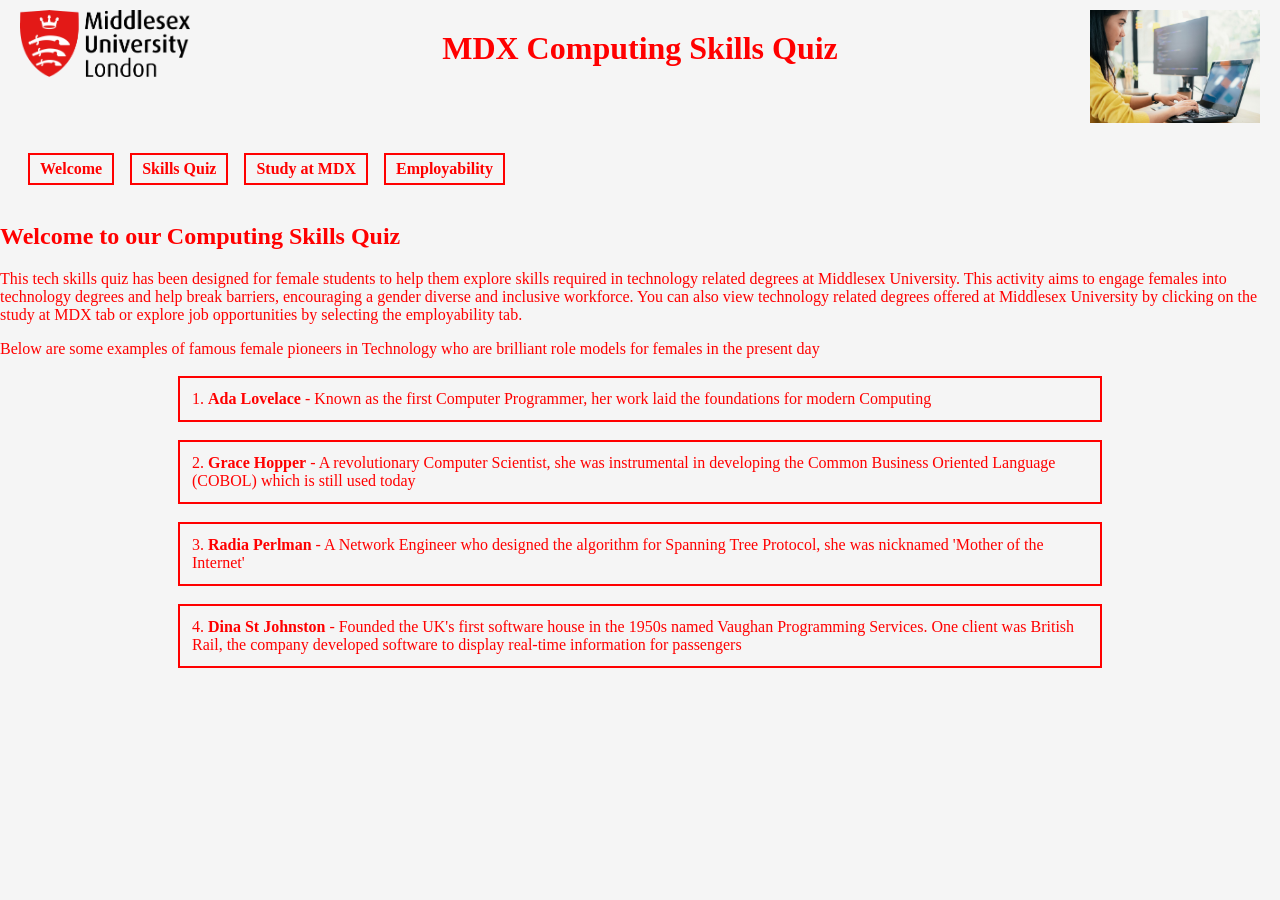
<file: index.html>
<!DOCTYPE html>
<html lang="en">

<head>
    <meta charset="UTF-8">
    <meta name="viewport" content="width=device-width, initial-scale=1.0">
    <title>MDX Computing Skills Quiz</title>

    <link rel="stylesheet" href="styles.css">
</head>

<body>
    <div class="header-box">
        <img src="MiddlesexLogo.png" class="MDXLogo">
        <img src="female_tech.jpg" class="Tech">
        <h1>MDX Computing Skills Quiz</h1>
    </div>

    <!--Navigation Menu-->
    <nav class="navmenu">
        <a href="index.html">Welcome</a>
        <a href="quiz.html"> Skills Quiz</a>
        <a href="study.html">Study at MDX</a>
        <a href="employment.html">Employability</a>

    </nav>

    <h2>Welcome to our Computing Skills Quiz</h2>
    <p> This tech skills quiz has been designed for female students to help them explore skills required in
        technology related degrees at Middlesex University. This activity aims to engage females into technology 
        degrees and help break barriers, encouraging a gender diverse and inclusive workforce. You can also view 
        technology related degrees offered at Middlesex University by clicking on the study at MDX tab or explore 
        job opportunities by selecting the employability tab.
    </p>

    <p> 
    </p>

    <p>Below are some examples of famous female pioneers in Technology who are brilliant role models for females in the present day</p>
    <ol>
        <li>
            <strong>Ada Lovelace</strong> - Known as the first Computer Programmer, her work laid the foundations for modern Computing
        </li>
         <li>
            <strong>Grace Hopper</strong> - A revolutionary Computer Scientist, she was instrumental in developing the Common Business Oriented Language (COBOL)
            which is still used today
            </li>
            <li>
            <strong>Radia Perlman</strong> - A Network Engineer who designed the algorithm for Spanning Tree Protocol, she was nicknamed 'Mother of the Internet'
            </li>
            <li>
            <strong>Dina St Johnston</strong> - Founded the UK's first software house in the 1950s named Vaughan Programming Services. One client was British Rail,
            the company developed software to display real-time information for passengers
            </li>       
    </ol>

</body>

</html>
</file>
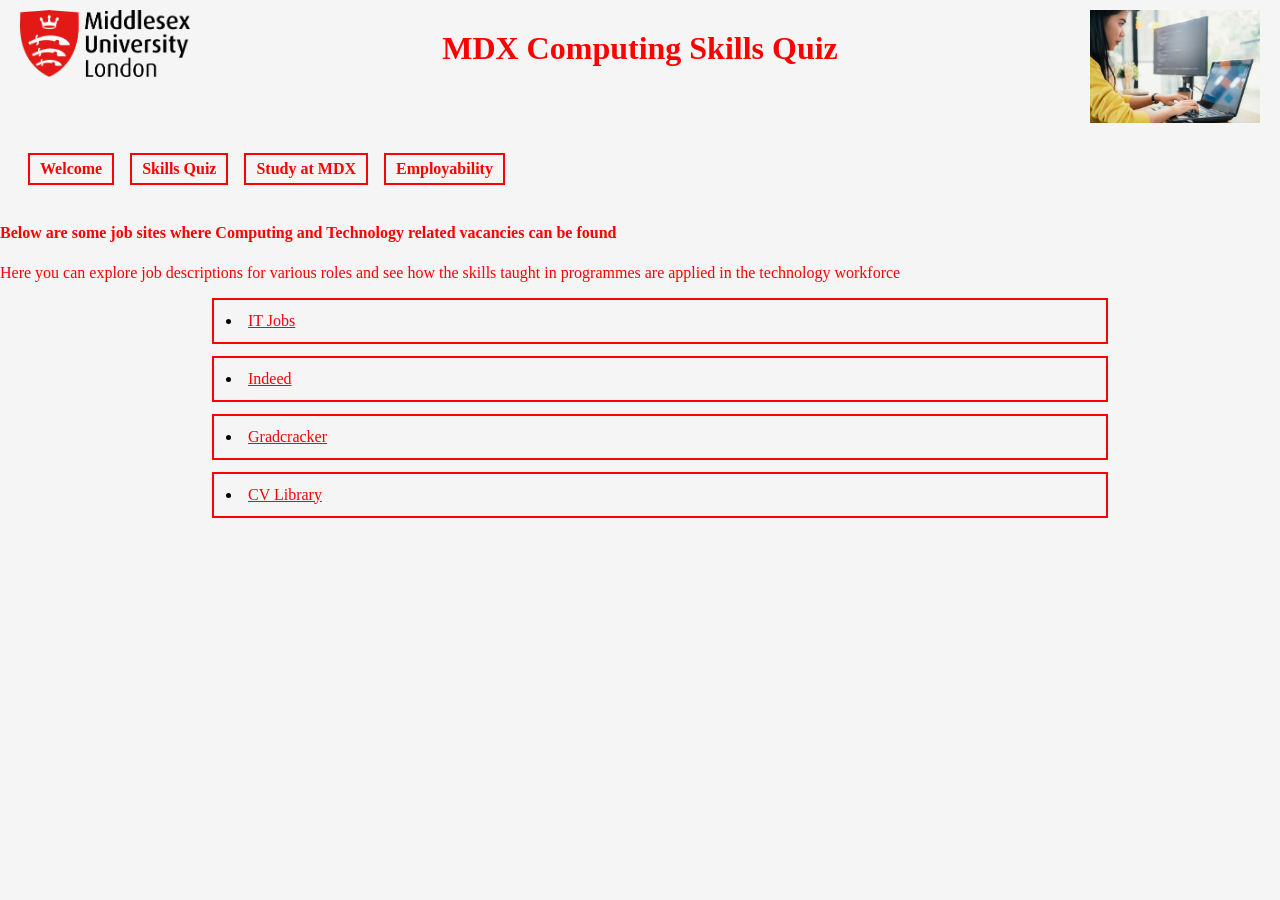
<file: employment.html>
<!DOCTYPE html>
<html lang="en">

<head>
    <meta charset="UTF-8">
    <meta name="viewport" content="width=device-width, initial-scale=1.0">
    <title>Employment</title>
      <link rel="stylesheet" href="styles.css">
</head>

<body>
    <div class="header-box">
    <img src="MiddlesexLogo.png" class="MDXLogo">
    <img src="female_tech.jpg" class="Tech">
    <h1>MDX Computing Skills Quiz</h1>
     </div>

    <!--Navigation Menu-->
    <nav class="navmenu">
        <a href="index.html">Welcome</a>
        <a href="quiz.html"> Skills Quiz</a>
        <a href="study.html">Study at MDX</a>
        <a href="employment.html">Employability</a>
    </nav>

    <section class="style-list">
         <h4>Below are some job sites where Computing and Technology related vacancies can be found</h4>
         <p>Here you can explore job descriptions for various roles and see how the skills taught in programmes are applied in the technology workforce</p>

         <ul>
            <li>
                <a href="https://www.it-jobs.co.uk/" target="_blank">IT Jobs</a>
            </li>
             <li>
                <a href="https://uk.indeed.com/q-entry-level-tech-jobs-l-london-jobs.html?from=relatedQueries&saIdx=9&rqf=1&parentQnorm=uk+tech&vjk=7122f0e852a9c1e9" target="_blank">Indeed</a>
            </li>
             <li>
                <a href="https://www.gradcracker.com/search/computing-technology/jobs" target="_blank">Gradcracker</a>
            </li>
             <li>
                <a href="https://www.cv-library.co.uk/it-jobs" target="_blank">CV Library</a>
            </li>
         </ul>
        
    </section>

   
    

</body>

</html>
</file>
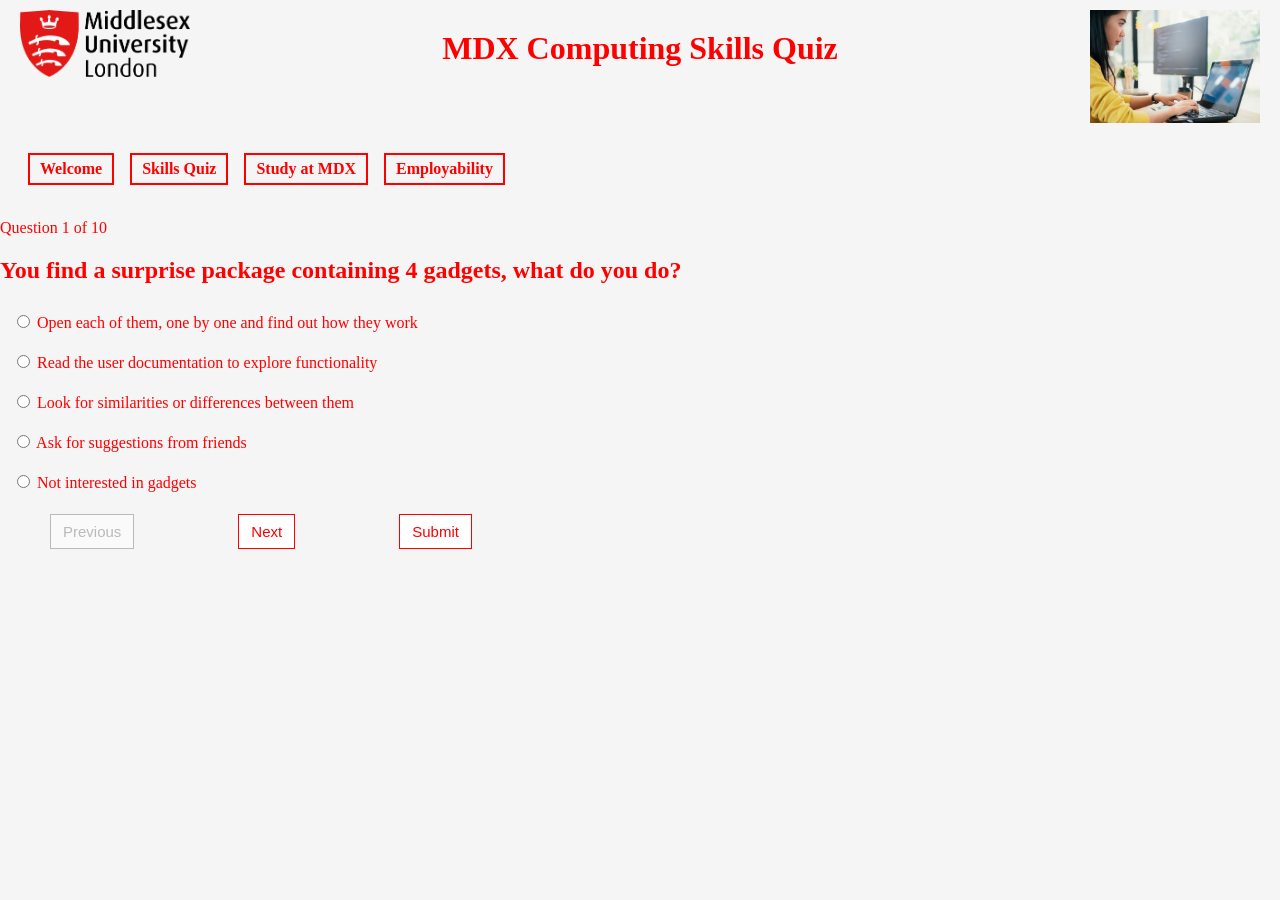
<file: quiz.html>
<!DOCTYPE html>
<html lang="en">

<head>
    <meta charset="UTF-8">
    <meta name="viewport" content="width=device-width, initial-scale=1.0">
    <title>Computing Quiz</title>
    <link rel="stylesheet" href="styles.css">
    <script defer src="quiz.js"></script>
    
</head>

<body>
    <div class="header-box">
        <img src="MiddlesexLogo.png" class="MDXLogo">
        <img src="female_tech.jpg" class="Tech">
        <h1>MDX Computing Skills Quiz</h1>
    </div>
       
    <!--Navigation Menu-->
    <nav class="navmenu">
        <a href="index.html">Welcome</a>
        <a href="quiz.html"> Skills Quiz</a>
        <a href="study.html">Study at MDX</a>
        <a href="employment.html">Employability</a>
    </nav>

    <div class="quiz-box">
        <img id="question-image" style="display:none; max-width:200px;">
        <div class="progress-container">
            <div id="progress-bar"></div>
        </div>

        <p id="quiz-progress"></p>
        <h2 id="question"></h2>
        <div id="options"></div>

        <button id="previousQ">Previous</button>
        <button id="nextQ">Next</button>
        <button id="submitQuiz">Submit</button>
      
        <div id="quiz-results"></div>
    </div>

</body>

</html>
</file>
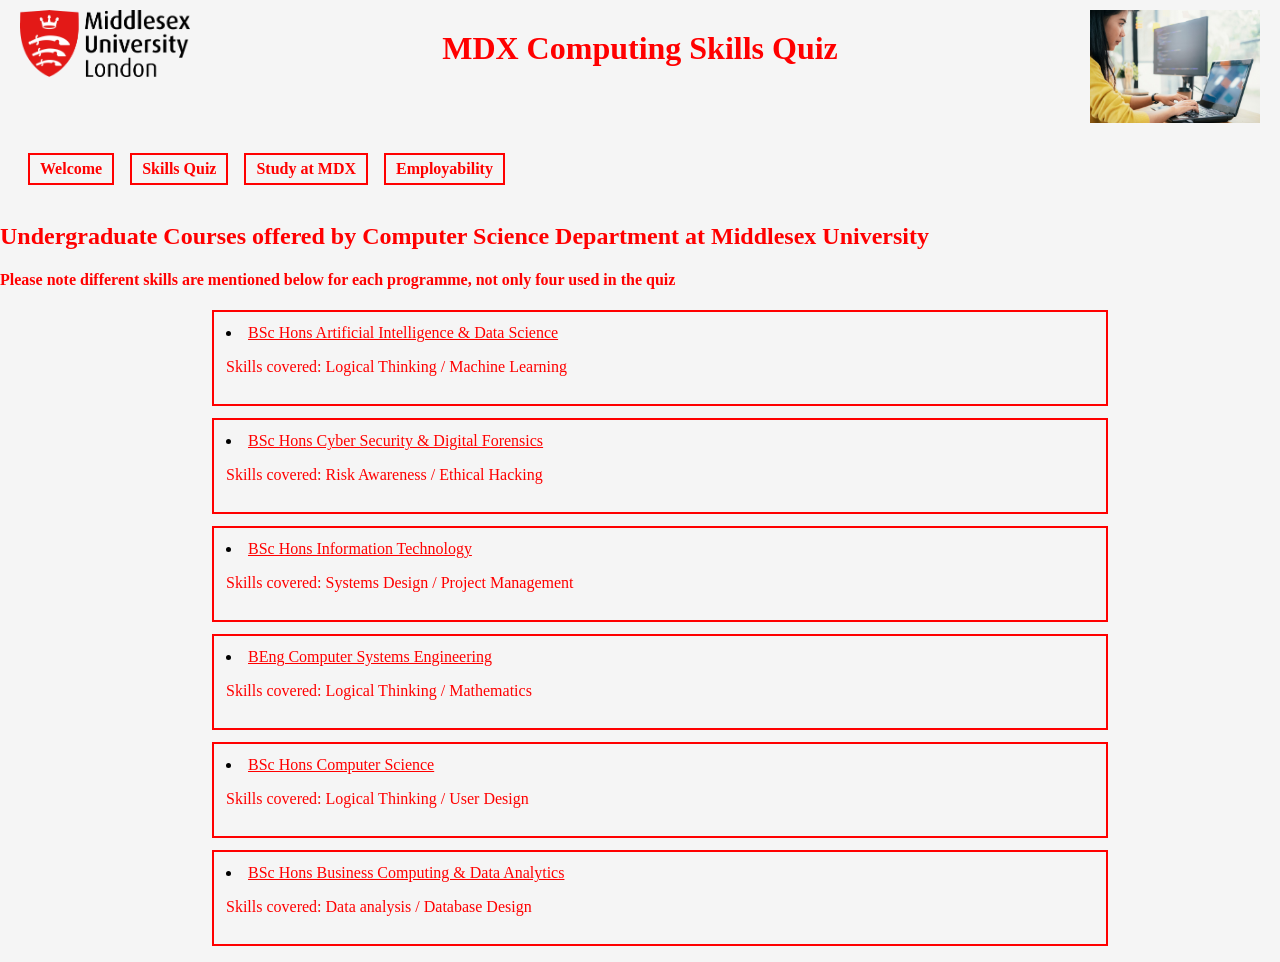
<file: study.html>
<!DOCTYPE html>
<html lang="en">
<head>
    <meta charset="UTF-8">
    <meta name="viewport" content="width=device-width, initial-scale=1.0">
    <title>Study</title>
      <link rel="stylesheet" href="styles.css">
</head>

<body>
    <div class="header-box">
    <img src="MiddlesexLogo.png" class="MDXLogo">
    <img src="female_tech.jpg" class="Tech">
     <h1>MDX Computing Skills Quiz</h1>
     </div>

    <!--Navigation Menu-->
    <nav class="navmenu">
    <a href="index.html">Welcome</a>
    <a href="quiz.html"> Skills Quiz</a>
    <a href="study.html">Study at MDX</a>
    <a href="employment.html">Employability</a>
    
    </nav>

    <section class="style-list">
        <h2>Undergraduate Courses offered by Computer Science Department at Middlesex University</h2>
        <h4>Please note different skills are mentioned below for each programme, not only four used in the quiz</h4>
        <ul>
            <li>
                <a href="https://www.mdx.ac.uk/courses/undergraduate/artificial-intelligence-and-data-science-bsc-honours/" target ="_blank">BSc Hons Artificial Intelligence & Data Science</a>
                <p>Skills covered: Logical Thinking / Machine Learning </p>
            </li>
              <li>
                <a href="https://www.mdx.ac.uk/courses/undergraduate/cyber-security-and-digital-forensics-bsc/" target ="_blank">BSc Hons Cyber Security & Digital Forensics</a>
                <p>Skills covered: Risk Awareness / Ethical Hacking </p>
            </li>
            <li>
                <a href="https://www.mdx.ac.uk/courses/undergraduate/information-technology-bsc-honours/" target ="_blank">BSc Hons Information Technology</a>
                <p>Skills covered: Systems Design / Project Management</p>
            </li>
             <li>
                <a href="https://www.mdx.ac.uk/courses/undergraduate/computer-systems-engineering-beng-/" target ="_blank">BEng Computer Systems Engineering</a>
                <p>Skills covered: Logical Thinking / Mathematics </p>
            </li>
             <li>
                <a href="https://www.mdx.ac.uk/courses/undergraduate/computer-science-bsc/" target ="_blank">BSc Hons Computer Science</a>
                <p>Skills covered: Logical Thinking / User Design</p>
            </li>
             <li>
                <a href="https://www.mdx.ac.uk/courses/undergraduate/business-computing--data-analytics-bsc/" target ="_blank">BSc Hons Business Computing & Data Analytics</a>
                <p>Skills covered: Data analysis / Database Design </p>
            </li>

        </ul>

    </section>
    
</body>
</html>
</file>
<file: styles.css>
.header-box{
    position: relative;
    text-align:center;
    margin-top: 0;
    min-height: 100px;
    padding-top:20px;
}

.MDXLogo {
    position: absolute;
    top:10px;
    left:20px;
    width: 170px;
    object-fit: contain;
}

.Tech {
    position:absolute;
    top:10px;
    right:20px;
    width:170px;
    object-fit: contain;
}

/* Body style*/
body{
    margin:0;
    font-family: 'Times New Roman', Times, serif;
    background-color: whitesmoke
}


/*Heading style*/
h1 {
text-align: center;
margin-top: 10px;
font-family: 'Times New Roman', Times, serif;
color: red;
}

/*Navigation menu*/
.navmenu{
    display: flex;
    margin: 15px 20px;
    padding: 10px 0; 
    
}

/*Navigation menu links*/
.navmenu a {
border: 2px solid red;
font-weight:bold;
color: red;
padding: 5px 10px;
margin: 8px;
text-decoration: none;
}

/*Quiz options*/
#options label{
    display:block;
    padding:8px;
    margin:4px;
    color: red;
}

h2 {
    font-family: 'Times New Roman', Times, serif;
    color: red;
}
h4 {
    font-family: 'Times New Roman', Times, serif;
    color:red;
}

p{
    color:red;
}

button {
    padding: 8px 12px;
    margin:10px 50px;
    border: 1px solid red;
    background-color: white;
    font-size: 15px;
    color: red;
    cursor: pointer;
}

#quiz-results {
    margin-top: 20px;
    color:red;
    white-space: pre-line;
}

.style-list ul{
    list-style-position: inside;
}

.style-list ul li {
    width: 70%;
    border: 2px solid red;
    padding: 12px;
    margin: 12px auto;  
}

.style-list a {
    color:red;
}

ol {
    padding-left: 0;
    list-style-position: inside;
}

ol li{
    width: 70%;
    padding: 12px;
    margin: 18px auto;  
    border: 2px solid red;
    color: red;
}

button:disabled{
    opacity: 0.5;
    border-color: grey;
    color:grey;
}
</file>
